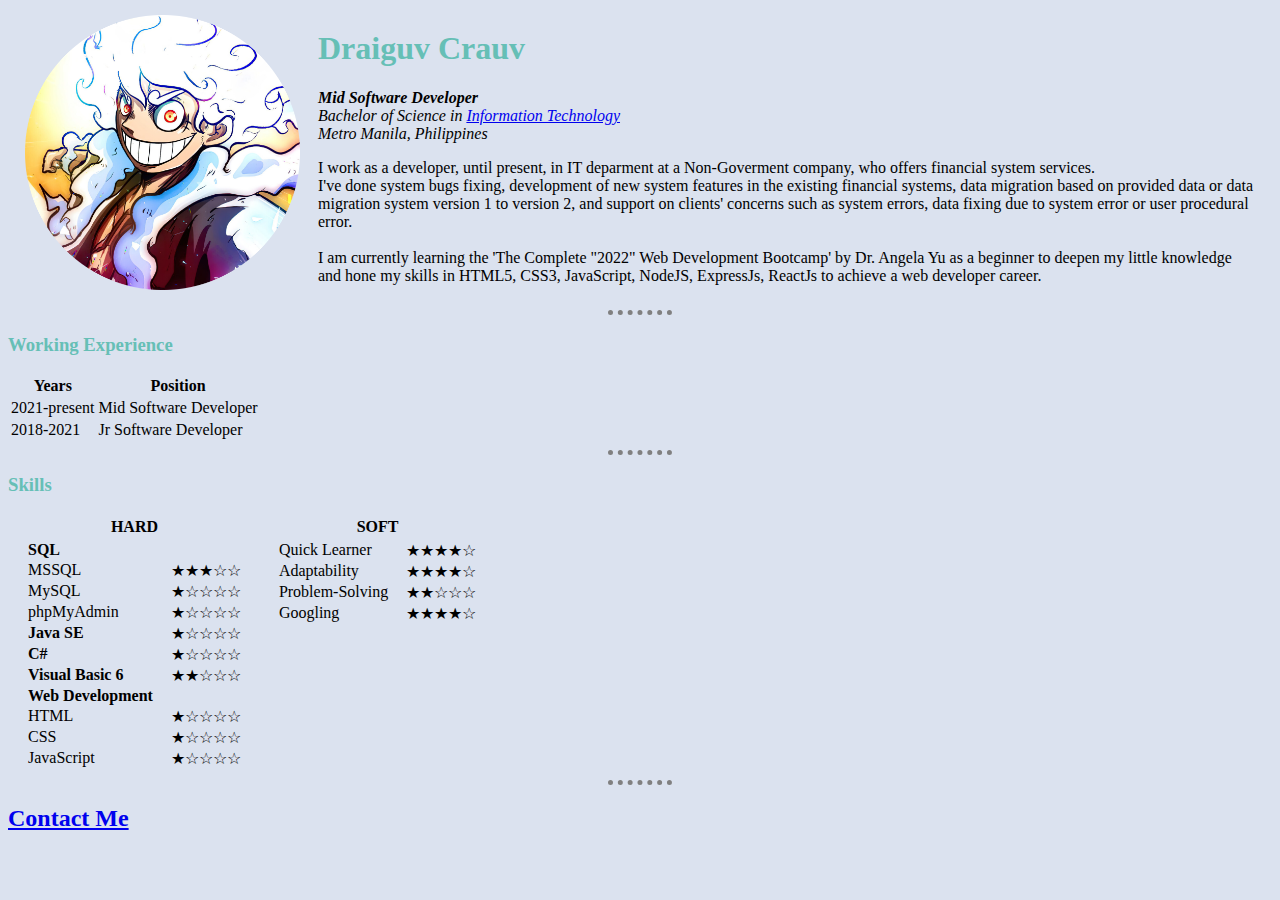
<file: index.html>
<!DOCTYPE html>
<html lang="en">
<head>
    <meta charset="UTF-8">
    <meta http-equiv="X-UA-Compatible" content="IE=edge">
    <meta name="viewport" content="width=device-width, initial-scale=1.0">

    <title>Draiguv's Personal Site</title>

    <link rel="stylesheet" href="css/styles.css">
</head>
<body>
    <table class="customTableBorderSpacing1em">
        <tr>
            <td>
                <!-- Online Copy -->
                <!-- <img src="https://images.alphacoders.com/122/1226564.jpg" alt="Luffy Sun God" width="275px"> -->
                <!-- Local Copy -->
                <img src="images/1226564-modified.png" alt="Luffy Sun God" width="275px">
            </td>
            <td>
                <h1>Draiguv Crauv</h1>
            
                <!-- <p style="font-style: italic;"> -->
                <!-- <i> -->
                <em>
                    <strong>Mid Software Developer</strong><br>
                    Bachelor of Science in <a href="https://en.wikipedia.org/wiki/Information_technology">Information Technology</a><br>
                    Metro Manila, Philippines
                </em>
                <!-- </i> -->
                <!-- </p> -->
            
                <p>
                    I work as a developer, until present, in IT deparment at a Non-Goverment company, who offers financial system services.<br>
                    I've done system bugs fixing, development of new system features in the existing financial systems, data migration based on provided data or data migration system version 1 to version 2, and support on clients' concerns such as system errors, data fixing due to system error or user procedural error.<br><br>
                    I am currently learning the 'The Complete "2022" Web Development Bootcamp' by Dr. Angela Yu as a beginner to deepen my little knowledge and hone my skills in HTML5, CSS3, JavaScript, NodeJS, ExpressJs, ReactJs to achieve a web developer career.
                </p>
            
                <!-- <p>Link to: <a href="#contact">Contact Information</a></p> -->
            </td>
        </tr>
    </table>
    
    <hr>

    <h3>Working Experience</h3>
    <table>
        <thead>
            <tr>
                <th>Years</th>
                <th>Position</th>
            </tr>
        </thead>
        <tbody>
            <tr>
                <td>2021-present</td>
                <td>Mid Software Developer</td>
            </tr>
            <tr>
                <td>2018-2021</td>
                <td>Jr Software Developer</td>
            </tr>
        </tbody>
    </table>
    
    <hr>

    <h3>Skills</h3>
    <!-- <h4>Hard</h4>
    <ul>
        <li>SQL</li>
        <ul>
            <li>MSSQL</li>
            <li>MySQL</li>
            <li>phpMyAdmin</li>
        </ul>
        <li>Java SE</li>
        <li>C#</li>
        <li>Visual Basic 6</li>
        <li>Web Development</li>
            <ul>
                <li>HTML</li>
                <li>CSS</li>
                <li>JavaScript</li>
            </ul>
    </ul>
    <h4>Soft</h4>
    <ul>
        <li>Quick Learner</li>
        <li>Adaptability</li>
        <li>Problem-Solving</li>
        <li>Googling</li>
    </ul> -->

    <table>
        <thead>
            <tr>
                <th>HARD</th>
                <th>SOFT</th>
            </tr>
        </thead>
        <tbody>
            <tr>
                <td style="vertical-align: top;">
                    <table class="customTableBorderSpacing1em">
                        <tr>
                            <td><strong>SQL</strong>
                                <!-- <ul>
                                    <li style="list-style-type: none;">MSSQL</li>
                                    <li style="list-style-type: none;">MySQL</li>
                                    <li style="list-style-type: none;">phpMyAdmin</li>
                                </ul> -->
                            </td>
                            <!-- <td>
                                <ul>
                                    <li style="list-style-type: none;">★★★☆☆</li>
                                    <li style="list-style-type: none;">★☆☆☆☆</li>
                                    <li style="list-style-type: none;">★☆☆☆☆</li>
                                </ul>
                            </td> -->
                        </tr>
                        <tr>
                            <td>MSSQL</td>
                            <td>★★★☆☆</td>
                        </tr>
                        <tr>
                            <td>MySQL</td>
                            <td>★☆☆☆☆</td>
                        </tr>
                        <tr>
                            <td>phpMyAdmin</td>
                            <td>★☆☆☆☆</td>
                        </tr>
                        <tr>
                            <td><strong>Java SE</strong></td>
                            <td>★☆☆☆☆</td>
                        </tr>
                        <tr>
                            <td><strong>C#</strong></td>
                            <td>★☆☆☆☆</td>
                        </tr>
                        <tr>
                            <td><strong>Visual Basic 6</strong></td>
                            <td>★★☆☆☆</td>
                        </tr>
                        <tr>
                            <td><strong>Web Development</strong></td>
                        </tr>
                        <tr>
                            <td>HTML</td>
                            <td>★☆☆☆☆</td>
                        </tr>
                        <tr>
                            <td>CSS</td>
                            <td>★☆☆☆☆</td>
                        </tr>
                        <tr>
                            <td>JavaScript</td>
                            <td>★☆☆☆☆</td>
                        </tr>
                    </table>
                </td>
                <td style="vertical-align: top;">
                    <table class="customTableBorderSpacing1em">
                        <tr>
                            <td>Quick Learner</td>
                            <td>★★★★☆</td>
                        </tr>
                        <tr>
                            <td>Adaptability</td>
                            <td>★★★★☆</td>
                        </tr>
                        <tr>
                            <td>Problem-Solving</td>
                            <td>★★☆☆☆</td>
                        </tr>
                        <tr>
                            <td>Googling</td>
                            <td>★★★★☆</td>
                        </tr>
                    </table>
                </td>
            </tr>
        </tbody>
    </table>

    <hr>

    <!-- <h2><a href="pokemons.html">Pokemons</a></h2> -->
    
    <!-- <hr> -->

    <h2><a name="contact" href="contact.html">Contact Me</a></h2>
</body>
</html>
</file>
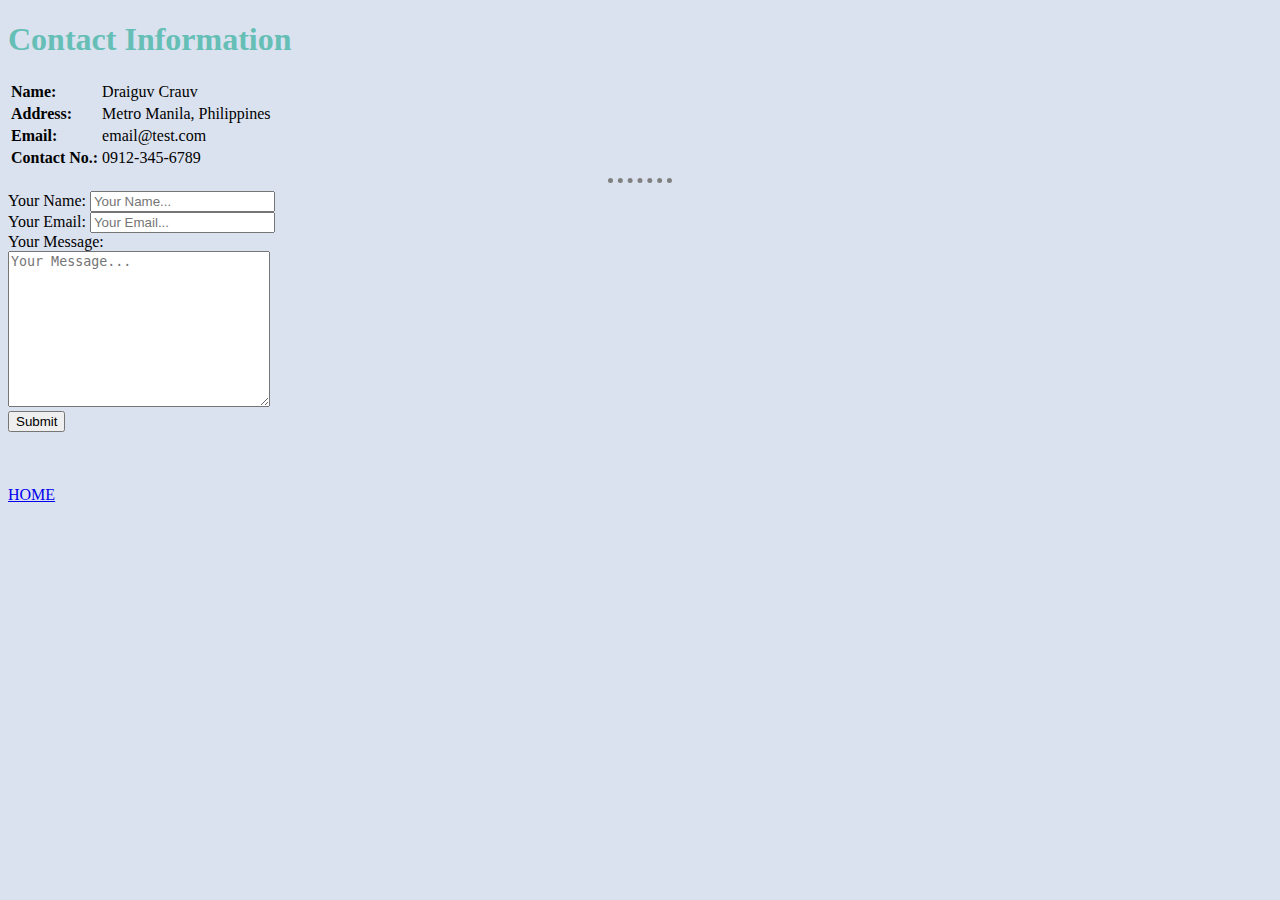
<file: contact.html>
<!DOCTYPE html>
<html lang="en">
<head>
    <meta charset="UTF-8">
    <meta http-equiv="X-UA-Compatible" content="IE=edge">
    <meta name="viewport" content="width=device-width, initial-scale=1.0">
    
    <title>Contact Information</title>
    
    <link rel="stylesheet" href="css/styles.css">
</head>
<body>
    <h1>Contact Information</h1>
    <table>
        <tr>
            <td><strong>Name:</strong></td>
            <td>Draiguv Crauv</td>
        </tr>
        <tr>
            <td><strong>Address:</strong></td>
            <td>Metro Manila, Philippines</td>
        </tr>
        <tr>
            <td><strong>Email:</strong></td>
            <td>email@test.com</td>
        </tr>
        <tr>
            <td><strong>Contact No.:</strong></td>
            <td>0912-345-6789</td>
        </tr>
    </table>

    <hr>
    
    <form action="mailto:dcrauv13@gmail.com" method="post" enctype="text/plain">
        <label>Your Name:</label>
        <input type="text" name="yourName" placeholder="Your Name..."><br>
        <label>Your Email:</label>
        <input type="email" name="yourEmail" placeholder="Your Email..."><br>
        <label>Your Message:</label><br>
        <textarea name="youreMessage" id="" cols="30" rows="10" placeholder="Your Message..."></textarea><br>
        
        <!-- COLOR PICKER -->
        <!-- <input type="color" name="" id=""> -->
        
        <!-- CHECKBOX -->
        <!-- <label>Agreed to Terms & Conditions?</label>
        <input type="checkbox" name="" id=""> -->
        
        <!-- PASSWORD -->
        <!-- <label>Password:</label>
        <input type="password" name="" id=""> -->

        <input type="submit" name="" id="">
    </form>

    <br>
    <br>
    <br>

    <a href="index.html">HOME</a>
</body>
</html>
</file>
<file: css/styles.css>
body {
    background-color: #DBE2EF;
}

hr {
    /* background-color: orange;
    border-style: none;
    height: 2px;
    width: 75%; */

    border-color: grey;
    border-style: dotted none none;
    border-width: 5px;
    width: 5%;
}

h1, h3 {
    color: #66bfb6;
}

.customTableBorderSpacing1em {
    border-spacing: 1em 0;
}
</file>
